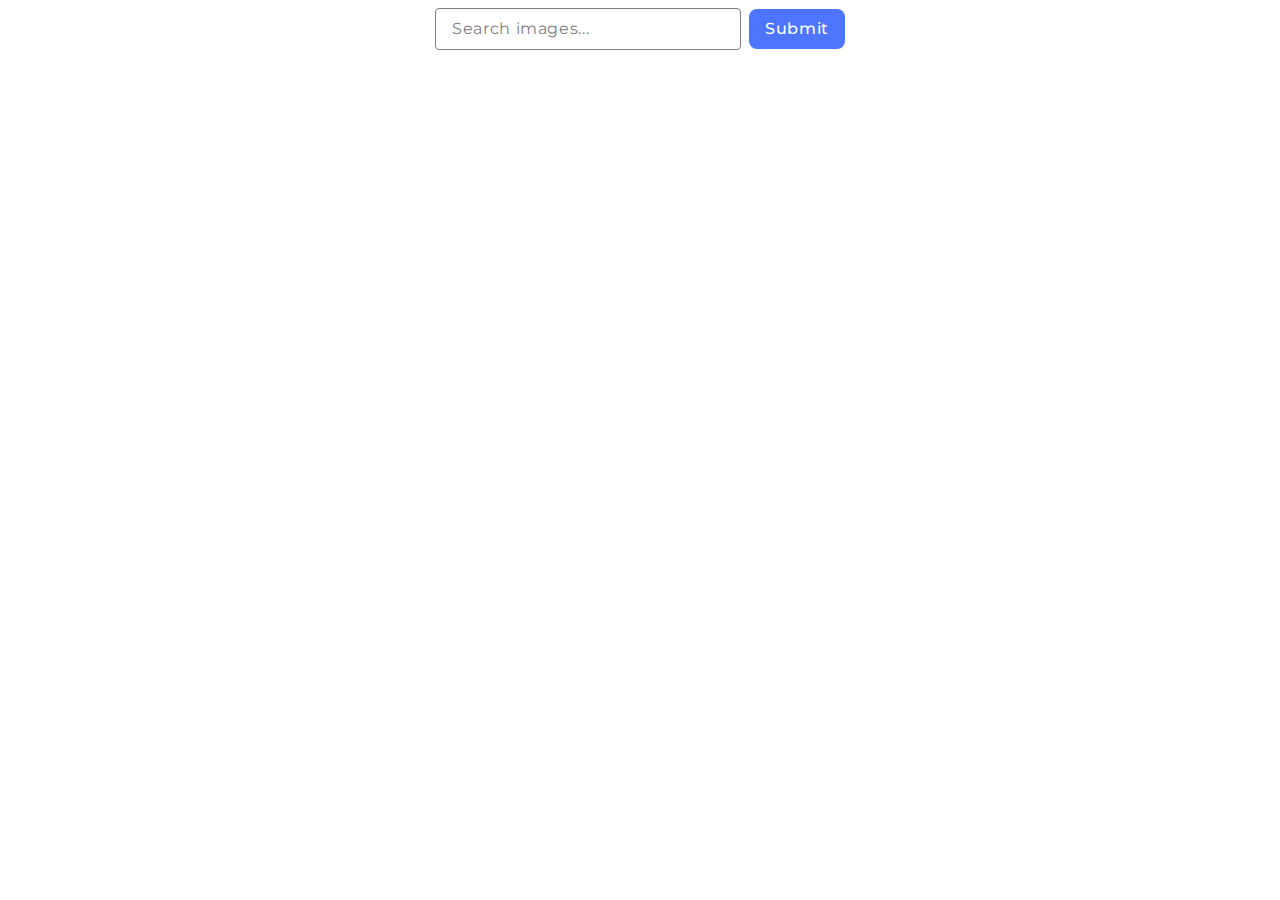
<file: src/index.html>
<!DOCTYPE html>
<html lang="en">

<head>
  <meta charset="UTF-8">
  <!-- <link type="image/svg+xml" href="/favicon.svg" rel="icon"> -->
  <meta name="viewport" content="width=device-width, initial-scale=1.0">
  <title>goit-js-hw-12</title>
  <link href="./css/styles.css" rel="stylesheet">
</head>

<body>
  <section>
    <div class="container">
      <form class="form-request">
        <input class="input" name="query" type="text" placeholder="Search images...">
        <button class="btn" data-action="submit" type="submit">Submit</button>
      </form>
      <!-- <div class="loader js-hidden"></div> -->
      <ul class="gallery">
        <!-- js gallery -->
      </ul>
      <div class="loader js-hidden"></div>
      <button class="btn btn-load-more js-hidden" data-action="load-more" type="button">Load more</button>
    </div>
  </section>
  <script src="./main.js" type="module"></script>
</body>

</html>
</file>
<file: src/css/styles.css>
/**
  |============================
  | include css partials with
  | default @import url()
  |============================
*/
@import url('https://fonts.googleapis.com/css2?family=Montserrat:ital,wght@0,100..900;1,100..900&display=swap');
@import url('./reset.css');
@import url('./common.css');
@import url('./loader.css');
@import url('./gallery.css');

:root {
  font-family: Montserrat, sans-serif;
  font-size: 16px;
  line-height: 1.5;
  font-weight: 400;

  color: #2e2f42;
  background-color: #fff;

  font-synthesis: none;
  text-rendering: optimizeLegibility;
  -webkit-font-smoothing: antialiased;
  -moz-osx-font-smoothing: grayscale;
  -webkit-text-size-adjust: 100%;
}
</file>
